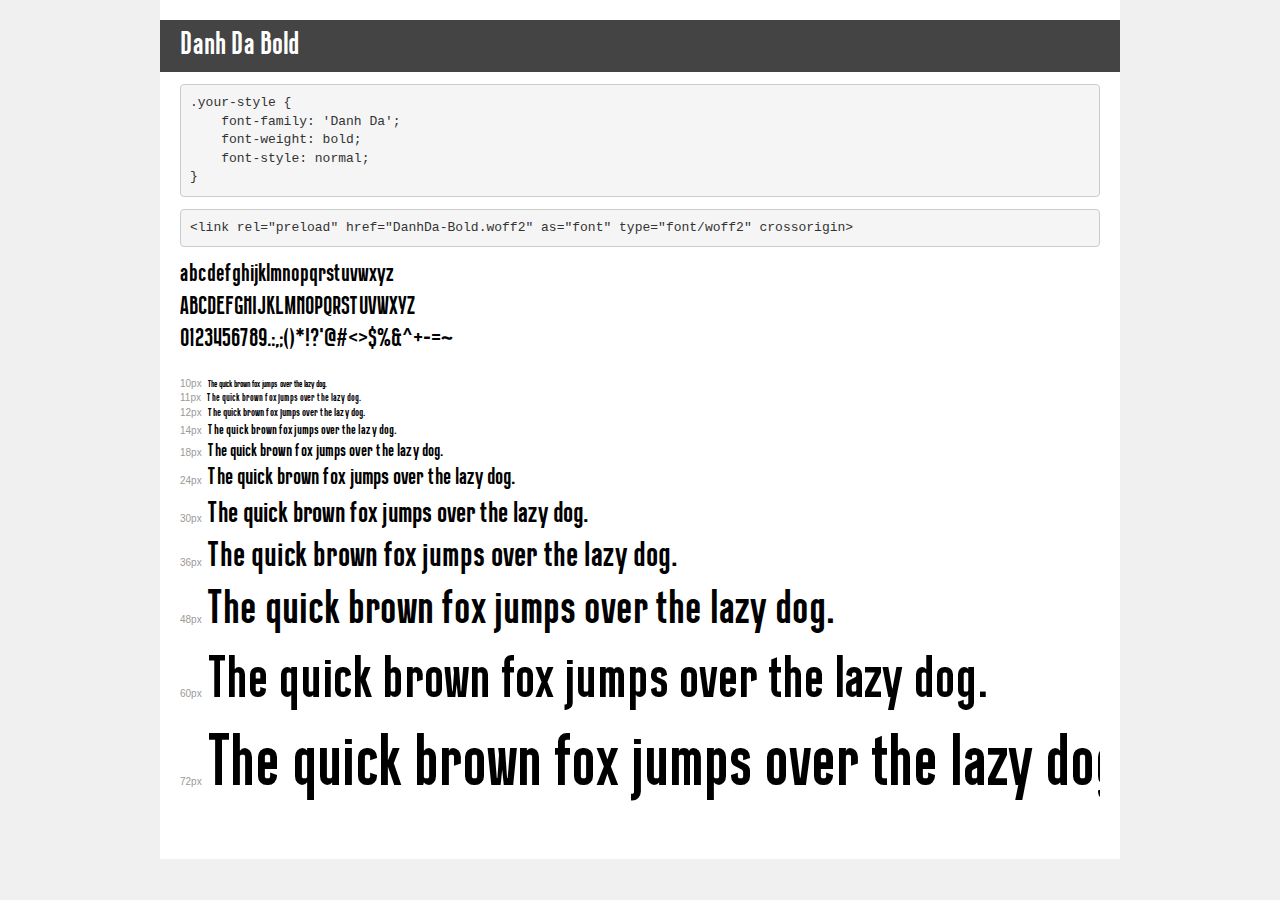
<file: fonts/demo.html>
<!DOCTYPE html>
<html lang="en">
<head>
    <meta charset="utf-8">
    <meta http-equiv="X-UA-Compatible" content="IE=edge">
    <meta name="viewport" content="width=device-width, initial-scale=1">
    <meta name="robots" content="noindex, noarchive">
    <meta name="format-detection" content="telephone=no">
    <title>Transfonter demo</title>
    <link href="stylesheet.css" rel="stylesheet">
    <style>
        /*
        http://meyerweb.com/eric/tools/css/reset/
        v2.0 | 20110126
        License: none (public domain)
        */
        html, body, div, span, applet, object, iframe,
        h1, h2, h3, h4, h5, h6, p, blockquote, pre,
        a, abbr, acronym, address, big, cite, code,
        del, dfn, em, img, ins, kbd, q, s, samp,
        small, strike, strong, sub, sup, tt, var,
        b, u, i, center,
        dl, dt, dd, ol, ul, li,
        fieldset, form, label, legend,
        table, caption, tbody, tfoot, thead, tr, th, td,
        article, aside, canvas, details, embed,
        figure, figcaption, footer, header, hgroup,
        menu, nav, output, ruby, section, summary,
        time, mark, audio, video {
            margin: 0;
            padding: 0;
            border: 0;
            font-size: 100%;
            font: inherit;
            vertical-align: baseline;
        }
        /* HTML5 display-role reset for older browsers */
        article, aside, details, figcaption, figure,
        footer, header, hgroup, menu, nav, section {
            display: block;
        }
        body {
            line-height: 1;
        }
        ol, ul {
            list-style: none;
        }
        blockquote, q {
            quotes: none;
        }
        blockquote:before, blockquote:after,
        q:before, q:after {
            content: '';
            content: none;
        }
        table {
            border-collapse: collapse;
            border-spacing: 0;
        }
        /* demo styles */
        body {
            background: #f0f0f0;
            color: #000;
        }
        .page {
            background: #fff;
            width: 920px;
            margin: 0 auto;
            padding: 20px 20px 0 20px;
            overflow: hidden;
        }
        .font-container {
            overflow-x: auto;
            overflow-y: hidden;
            margin-bottom: 40px;
            line-height: 1.3;
            white-space: nowrap;
            padding-bottom: 5px;
        }
        h1 {
            position: relative;
            background: #444;
            font-size: 32px;
            color: #fff;
            padding: 10px 20px;
            margin: 0 -20px 12px -20px;
        }
        .letters {
            font-size: 25px;
            margin-bottom: 20px;
        }
        .s10:before {
            content: '10px';
        }
        .s11:before {
            content: '11px';
        }
        .s12:before {
            content: '12px';
        }
        .s14:before {
            content: '14px';
        }
        .s18:before {
            content: '18px';
        }
        .s24:before {
            content: '24px';
        }
        .s30:before {
            content: '30px';
        }
        .s36:before {
            content: '36px';
        }
        .s48:before {
            content: '48px';
        }
        .s60:before {
            content: '60px';
        }
        .s72:before {
            content: '72px';
        }
        .s10:before, .s11:before, .s12:before, .s14:before,
        .s18:before, .s24:before, .s30:before, .s36:before,
        .s48:before, .s60:before, .s72:before {
            font-family: Arial, sans-serif;
            font-size: 10px;
            font-weight: normal;
            font-style: normal;
            color: #999;
            padding-right: 6px;
        }
        pre {
            display: block;
            padding: 9px;
            margin: 0 0 12px;
            font-family: Monaco, Menlo, Consolas, "Courier New", monospace;
            font-size: 13px;
            line-height: 1.428571429;
            color: #333;
            font-weight: normal;
            font-style: normal;
            background-color: #f5f5f5;
            border: 1px solid #ccc;
            overflow-x: auto;
            border-radius: 4px;
        }
        /* responsive */
        @media (max-width: 959px) {
            .page {
                width: auto;
                margin: 0;
            }
        }
    </style>
</head>
<body>
<div class="page">
    <div class="demo">
        <h1 style="font-family: 'Danh Da'; font-weight: bold; font-style: normal;">Danh Da Bold</h1>
        <pre title="Usage">.your-style {
    font-family: 'Danh Da';
    font-weight: bold;
    font-style: normal;
}</pre>
        <pre title="Preload (optional)">
&lt;link rel=&quot;preload&quot; href=&quot;DanhDa-Bold.woff2&quot; as=&quot;font&quot; type=&quot;font/woff2&quot; crossorigin&gt;</pre>
        <div class="font-container" style="font-family: 'Danh Da'; font-weight: bold; font-style: normal;">
            <p class="letters">
                abcdefghijklmnopqrstuvwxyz<br>
ABCDEFGHIJKLMNOPQRSTUVWXYZ<br>
                0123456789.:,;()*!?'@#&lt;&gt;$%&^+-=~
            </p>
            <p class="s10" style="font-size: 10px;">The quick brown fox jumps over the lazy dog.</p>
            <p class="s11" style="font-size: 11px;">The quick brown fox jumps over the lazy dog.</p>
            <p class="s12" style="font-size: 12px;">The quick brown fox jumps over the lazy dog.</p>
            <p class="s14" style="font-size: 14px;">The quick brown fox jumps over the lazy dog.</p>
            <p class="s18" style="font-size: 18px;">The quick brown fox jumps over the lazy dog.</p>
            <p class="s24" style="font-size: 24px;">The quick brown fox jumps over the lazy dog.</p>
            <p class="s30" style="font-size: 30px;">The quick brown fox jumps over the lazy dog.</p>
            <p class="s36" style="font-size: 36px;">The quick brown fox jumps over the lazy dog.</p>
            <p class="s48" style="font-size: 48px;">The quick brown fox jumps over the lazy dog.</p>
            <p class="s60" style="font-size: 60px;">The quick brown fox jumps over the lazy dog.</p>
            <p class="s72" style="font-size: 72px;">The quick brown fox jumps over the lazy dog.</p>
        </div>
    </div>

</div>
</body>
</html>
</file>
<file: fonts/stylesheet.css>
@font-face {
    font-family: 'Danh Da';
    src: local('Danh Da Bold'), local('DanhDa-Bold'),
        url('DanhDa-Bold.woff2') format('woff2'),
        url('DanhDa-Bold.woff') format('woff');
    font-weight: bold;
    font-style: normal;
    font-display: swap;
}
</file>
